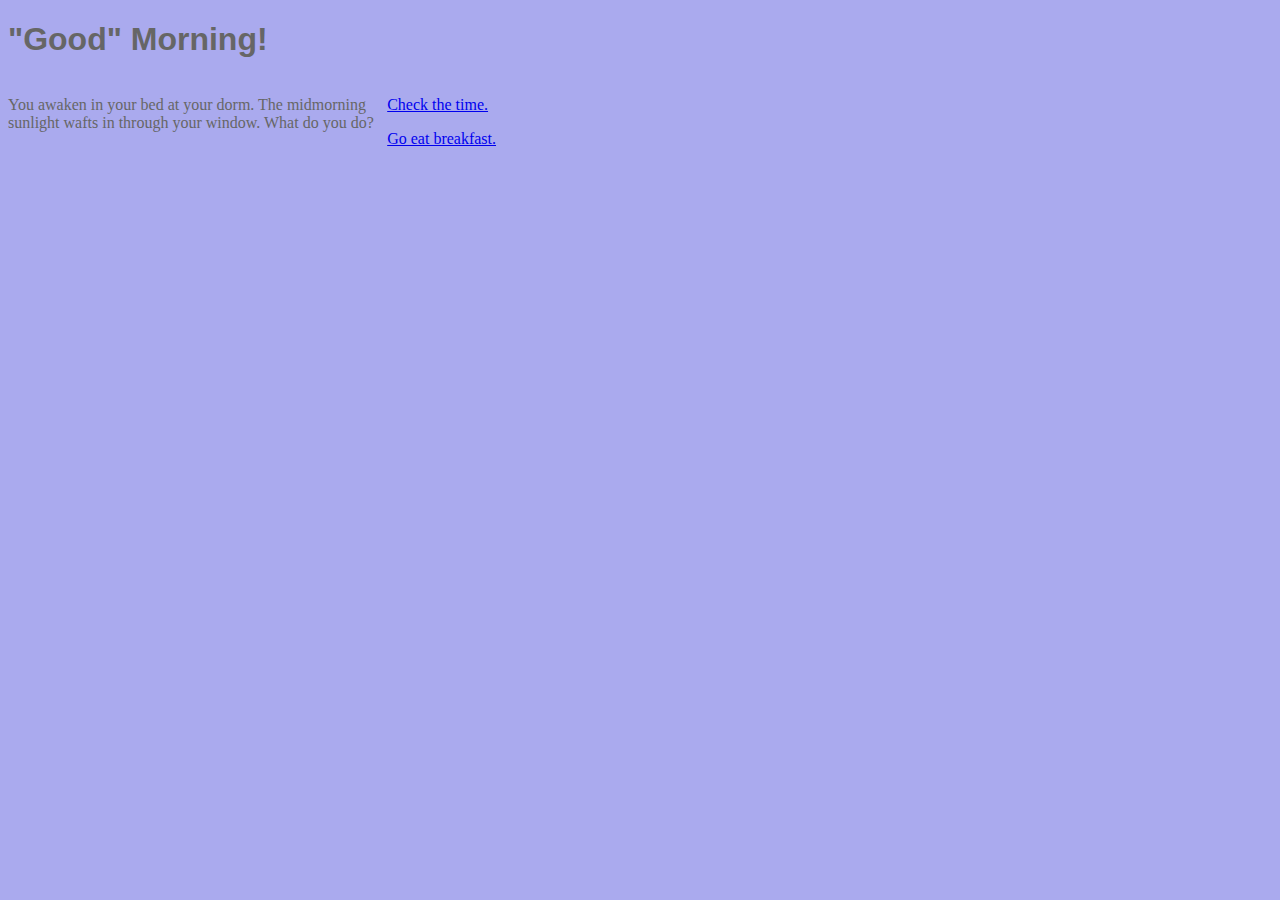
<file: P01-CYOA/Index.html>
<!DOCTYPE html>
<html lang="en">
  <head>
    <title>Index.html</title>
    <link rel="stylesheet" href="Format.css" />
  </head>
  <body>
  <h1>"Good" Morning! </h1>
  <div style="float: left; width:30%">
    <p>You awaken in your bed at your dorm. The midmorning sunlight wafts in
    through your window. What do you do?  </p>
  </div>
  <div style="float: left; width:70%">
    <p><a href="CheckTime.html"> Check the time. </a></p>
    <p><a href="EatBreakfast.html"> Go eat breakfast. </a></p>
  </div>
  </body>
</html>
</file>
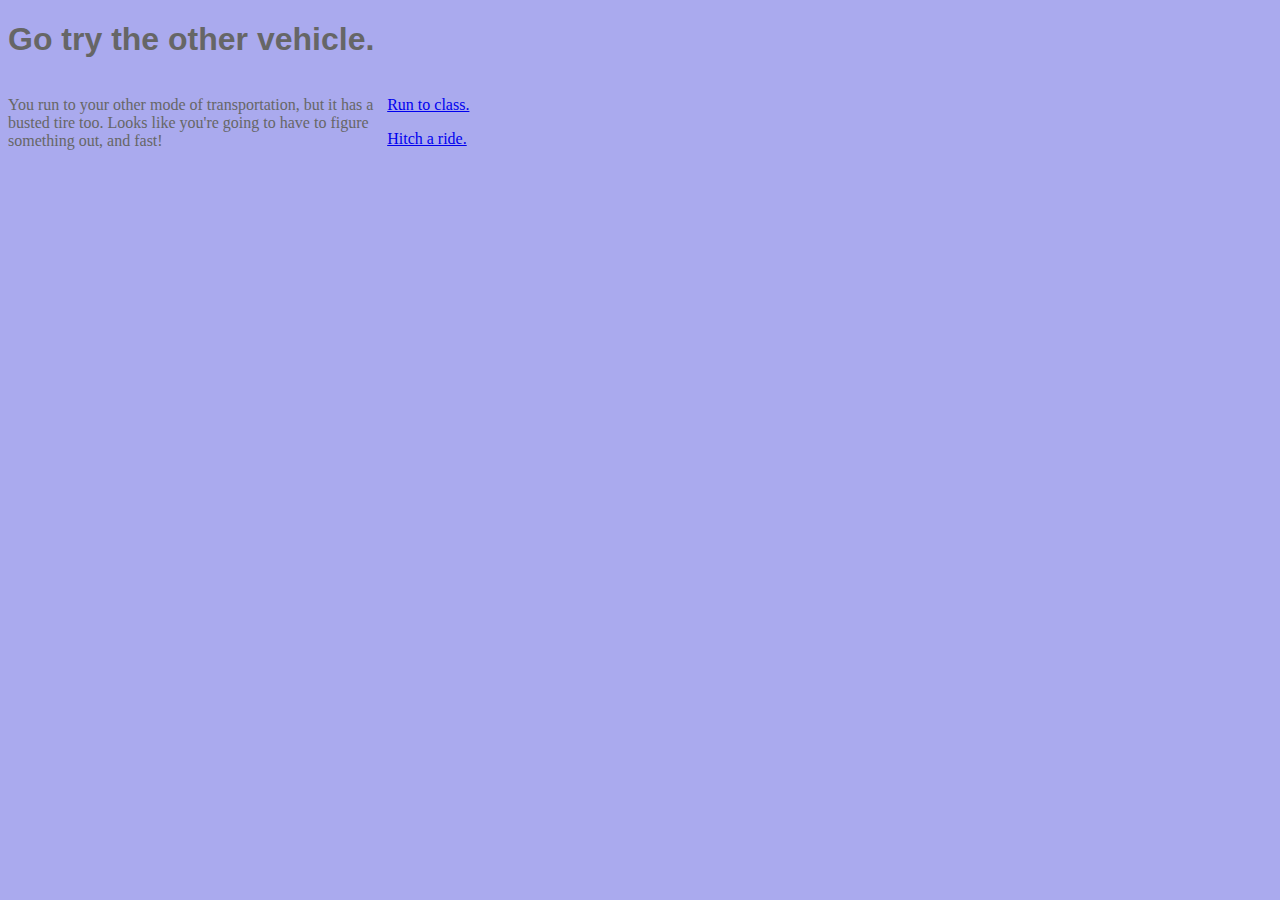
<file: P01-CYOA/CheckOther.html>
<!DOCTYPE html>
<html lang="en">
  <head>
    <title>Index.html</title>
    <link rel="stylesheet" href="Format.css" />
  </head>
  <body>
  <h1>Go try the other vehicle. </h1>
  <div style="float: left; width:30%">
    <p>You run to your other mode of transportation, but it has a busted tire
    too. Looks like you're going to have to figure something out, and fast!</p>
  </div>
  <div style="float: left; width:70%">
    <p><a href="RunToClass.html"> Run to class. </a></p>
    <p><a href="Hitchhike.html"> Hitch a ride.</a></p>
  </div>
  </body>
</html>
</file>
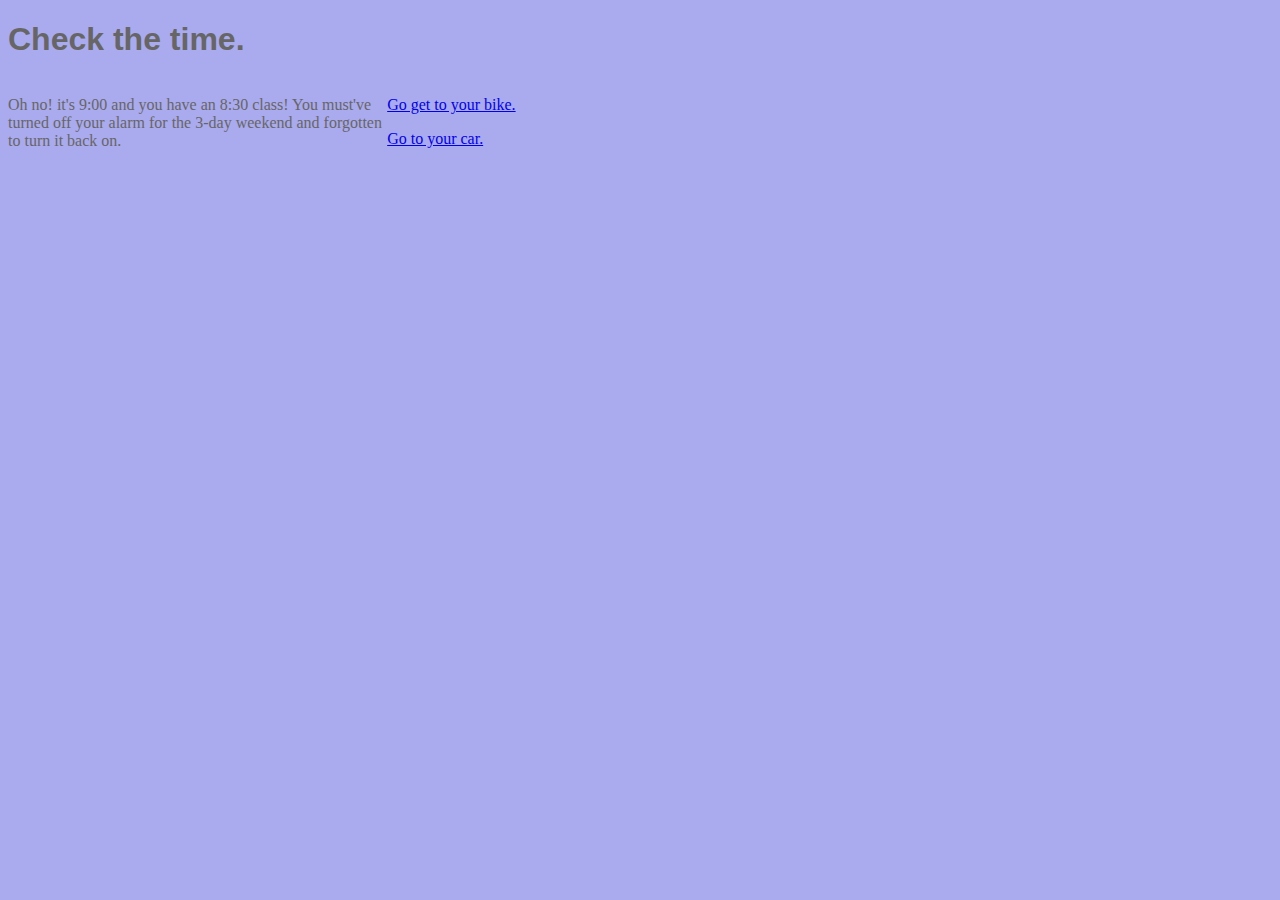
<file: P01-CYOA/Checktime.html>
<!DOCTYPE html>
<html lang="en">
  <head>
    <title>Index.html</title>
    <link rel="stylesheet" href="Format.css" />
  </head>
  <body>
  <h1>Check the time. </h1>
  <div style="float: left; width:30%">
    <p>Oh no! it's 9:00 and you have an 8:30 class! You must've turned off your
      alarm for the 3-day weekend and forgotten to turn it back on.  </p>
  </div>
  <div style="float: left; width:70%">
    <p><a href="GetBike.html"> Go get to your bike. </a></p>
    <p><a href="GetCar.html"> Go to your car. </a></p>
  </div>
  </body>
</html>
</file>
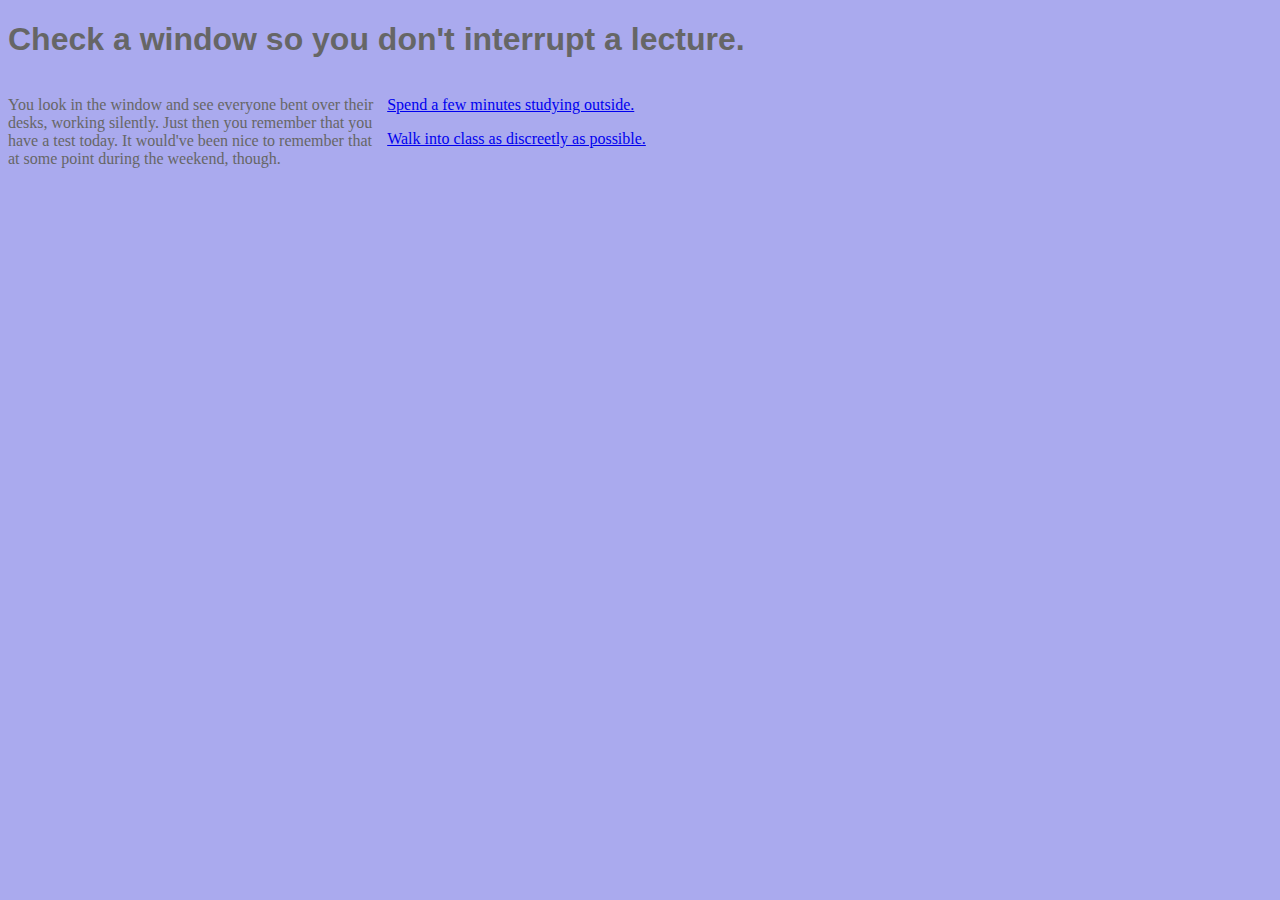
<file: P01-CYOA/CheckWindow.html>
<!DOCTYPE html>
<html lang="en">
  <head>
    <title>Index.html</title>
    <link rel="stylesheet" href="Format.css" />
  </head>
  <body>
  <h1>Check a window so you don't interrupt a lecture. </h1>
  <div style="float: left; width:30%">
    <p>You look in the window and see everyone bent over their desks, working
    silently. Just then you remember that you have a test today. It would've
     been nice to remember that at some point during the weekend, though.</p>
  </div>
  <div style="float: left; width:70%">
    <p><a href="FastStudy.html"> Spend a few minutes studying outside.</a></p>
    <p><a href="WalkInForTest.html"> Walk into class as discreetly as possible.</a></p>
  </div>
  </body>
</html>
</file>
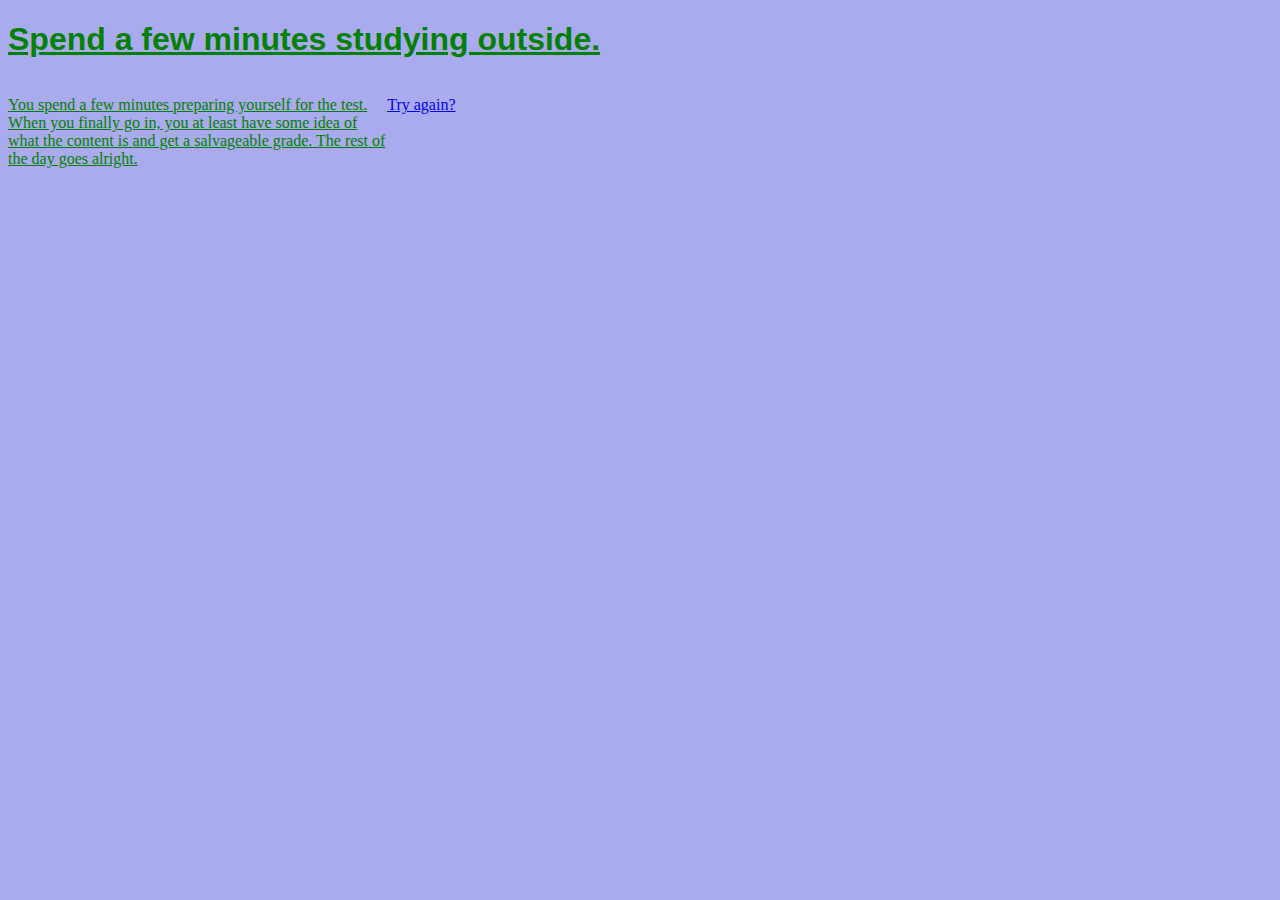
<file: P01-CYOA/FastStudy.html>
<!DOCTYPE html>
<html lang="en">
  <head>
    <title>Index.html</title>
    <link rel="stylesheet" href="Format.css" />
  </head>
  <body>
  <h1 class="yay">Spend a few minutes studying outside.</h1>
  <div style="float: left; width:30%">
    <p class="yay">You spend a few minutes preparing yourself for the test. When
     you finally go in, you at least have some idea of what the content is
     and get a salvageable grade. The rest of the day goes alright.</p>
  </div>
  <div style="float: left; width:70%">
  <p><a href="index.html"> Try again?</a></p>
  </body>
</html>
</file>
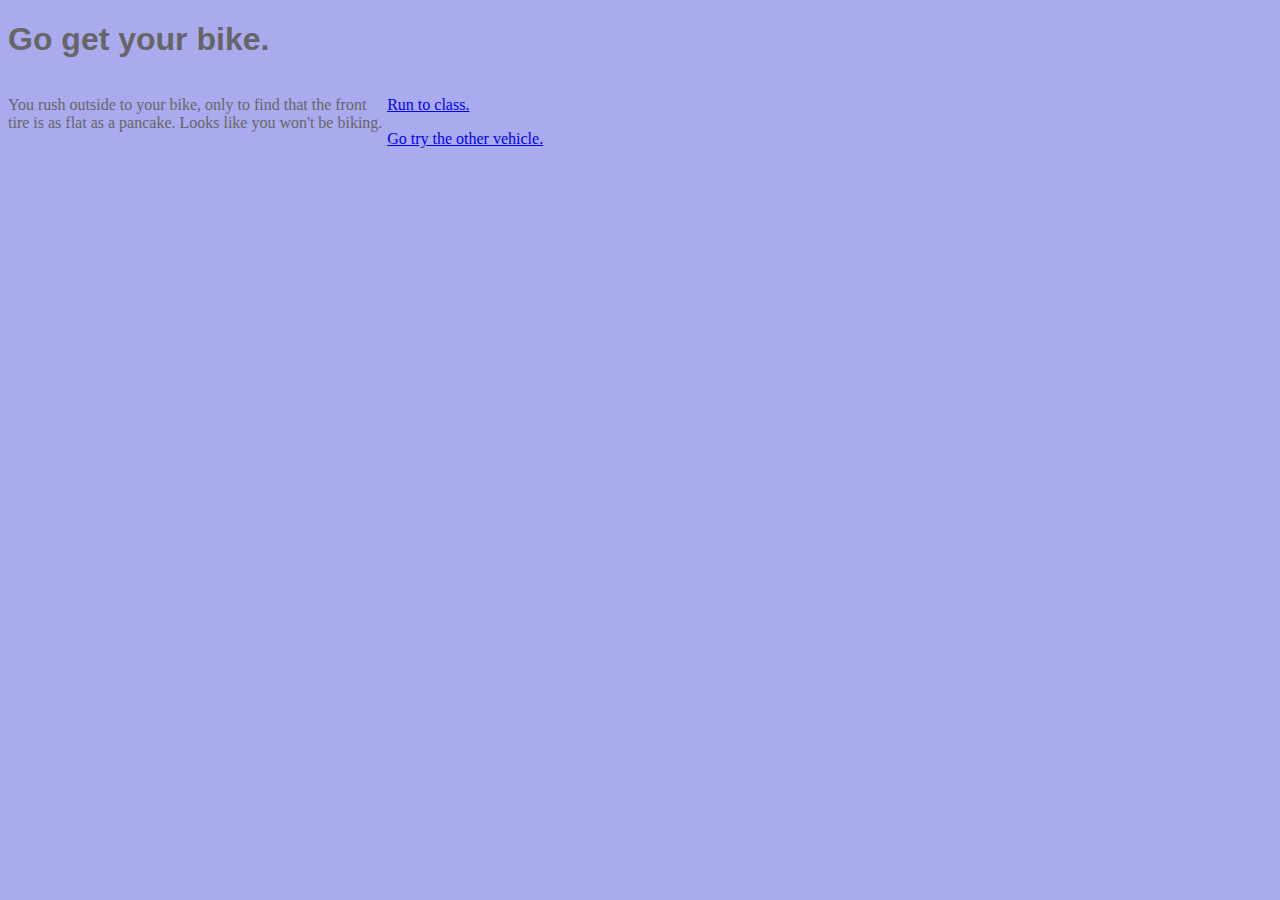
<file: P01-CYOA/GetBike.html>
<!DOCTYPE html>
<html lang="en">
  <head>
    <title>Index.html</title>
    <link rel="stylesheet" href="Format.css" />
  </head>
  <body>
  <h1>Go get your bike. </h1>
  <div style="float: left; width:30%">
    <p>You rush outside to your bike, only to find that the front tire is as
      flat as a pancake. Looks like you won't be biking.</p>
  </div>
  <div style="float: left; width:70%">
    <p><a href="RunToClass.html"> Run to class. </a></p>
    <p><a href="CheckOther.html"> Go try the other vehicle.</a></p>
  </div>
  </body>
</html>
</file>
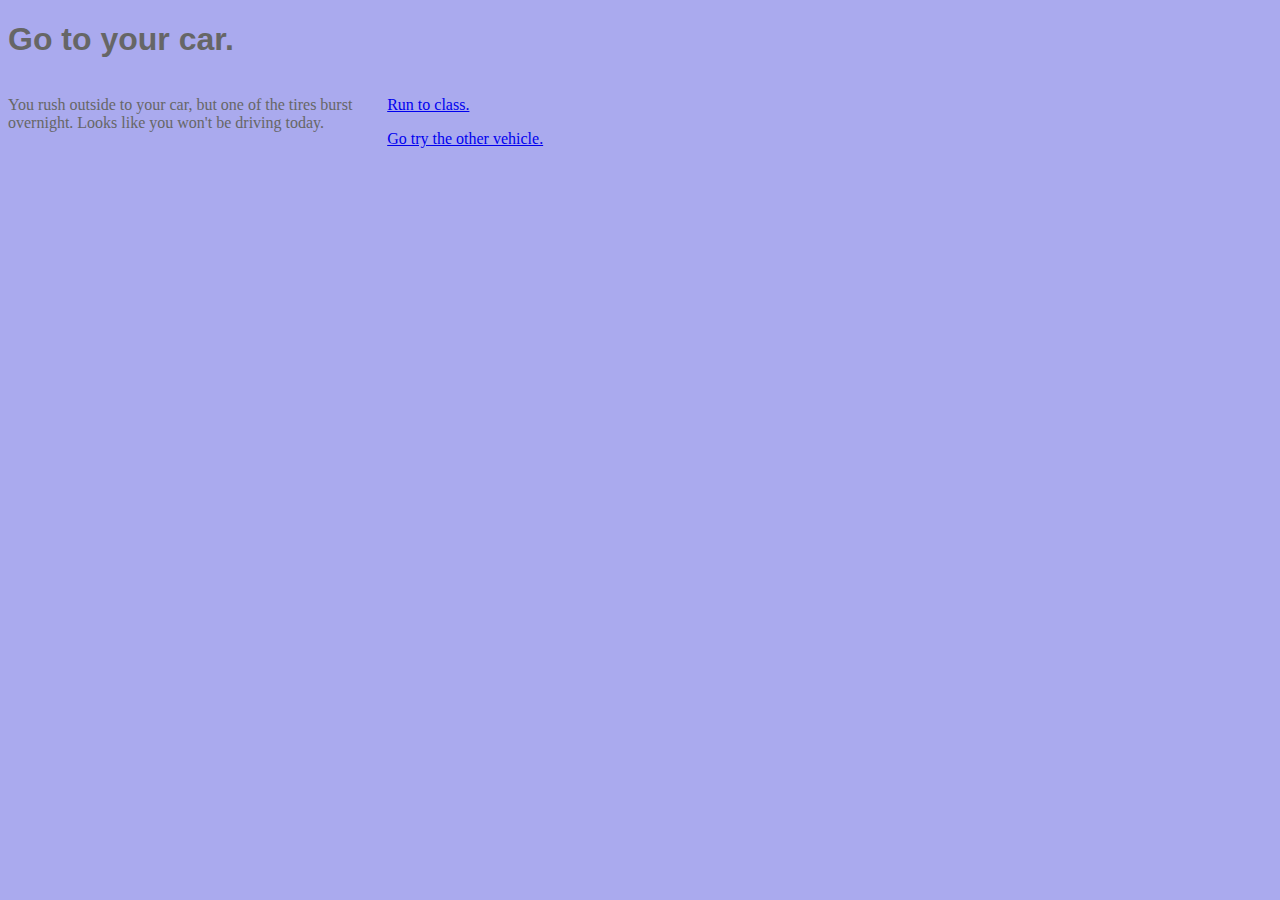
<file: P01-CYOA/GetCar.html>
<!DOCTYPE html>
<html lang="en">
  <head>
    <title>Index.html</title>
    <link rel="stylesheet" href="Format.css" />
  </head>
  <body>
  <h1>Go to your car. </h1>
  <div style="float: left; width:30%">
    <p>You rush outside to your car, but one of the tires burst overnight.
    Looks like you won't be driving today.</p>
  </div>
  <div style="float: left; width:70%">
    <p><a href="RunToClass.html"> Run to class. </a></p>
    <p><a href="CheckOther.html"> Go try the other vehicle.</a></p>
  </div>
  </body>
</html>
</file>
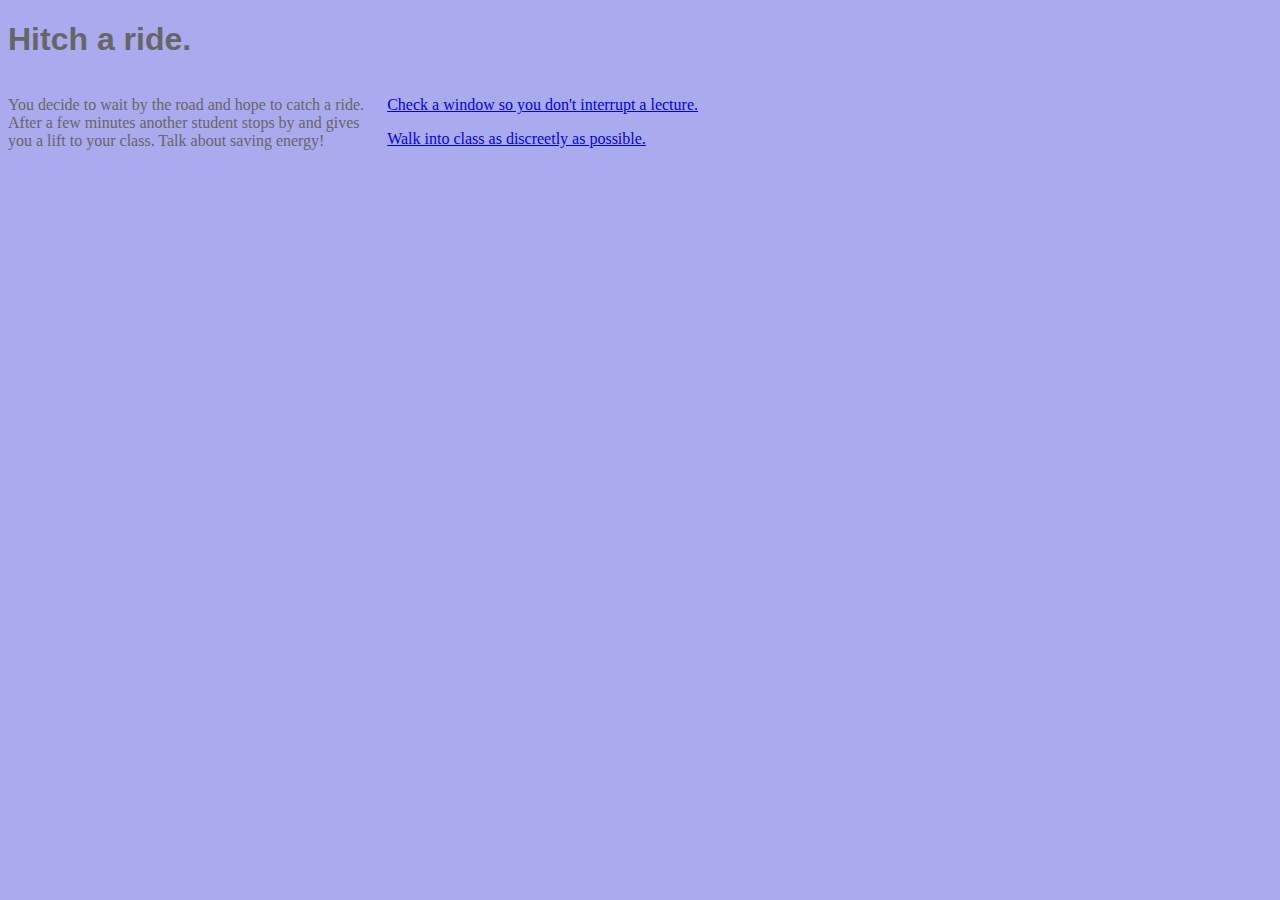
<file: P01-CYOA/HitchHike.html>
<!DOCTYPE html>
<html lang="en">
  <head>
    <title>Index.html</title>
    <link rel="stylesheet" href="Format.css" />
  </head>
  <body>
  <h1>Hitch a ride. </h1>
  <div style="float: left; width:30%">
    <p>You decide to wait by the road and hope to catch a ride. After a few
      minutes another student stops by and gives you a lift to your class.
    Talk about saving energy!</p>
  </div>
  <div style="float: left; width:70%">
    <p><a href="CheckWindow.html"> Check a window so you don't interrupt a lecture. </a></p>
    <p><a href="WalkIn.html"> Walk into class as discreetly as possible.</a></p>
  </div>
  </body>
</html>
</file>
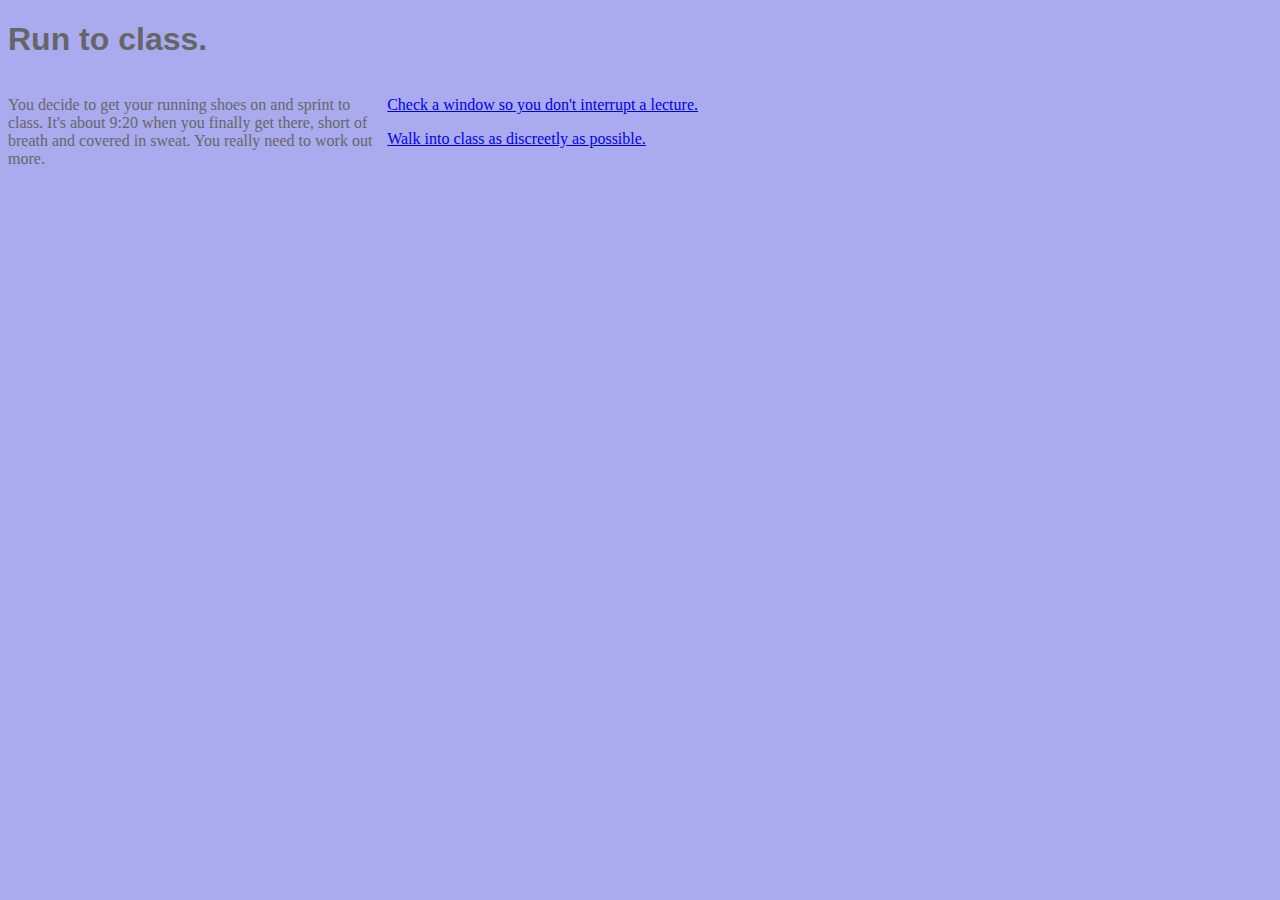
<file: P01-CYOA/RunToClass.html>
<!DOCTYPE html>
<html lang="en">
  <head>
    <title>Index.html</title>
    <link rel="stylesheet" href="Format.css" />
  </head>
  <body>
  <h1>Run to class. </h1>
  <div style="float: left; width:30%">
    <p>You decide to get your running shoes on and sprint to class. It's about
     9:20 when you finally get there, short of breath and covered in sweat.
     You really need to work out more.</p>
  </div>
  <div style="float: left; width:70%">
    <p><a href="CheckWindow.html"> Check a window so you don't interrupt a lecture. </a></p>
    <p><a href="WalkIn.html"> Walk into class as discreetly as possible.</a></p>
  </div>
  </body>
</html>
</file>
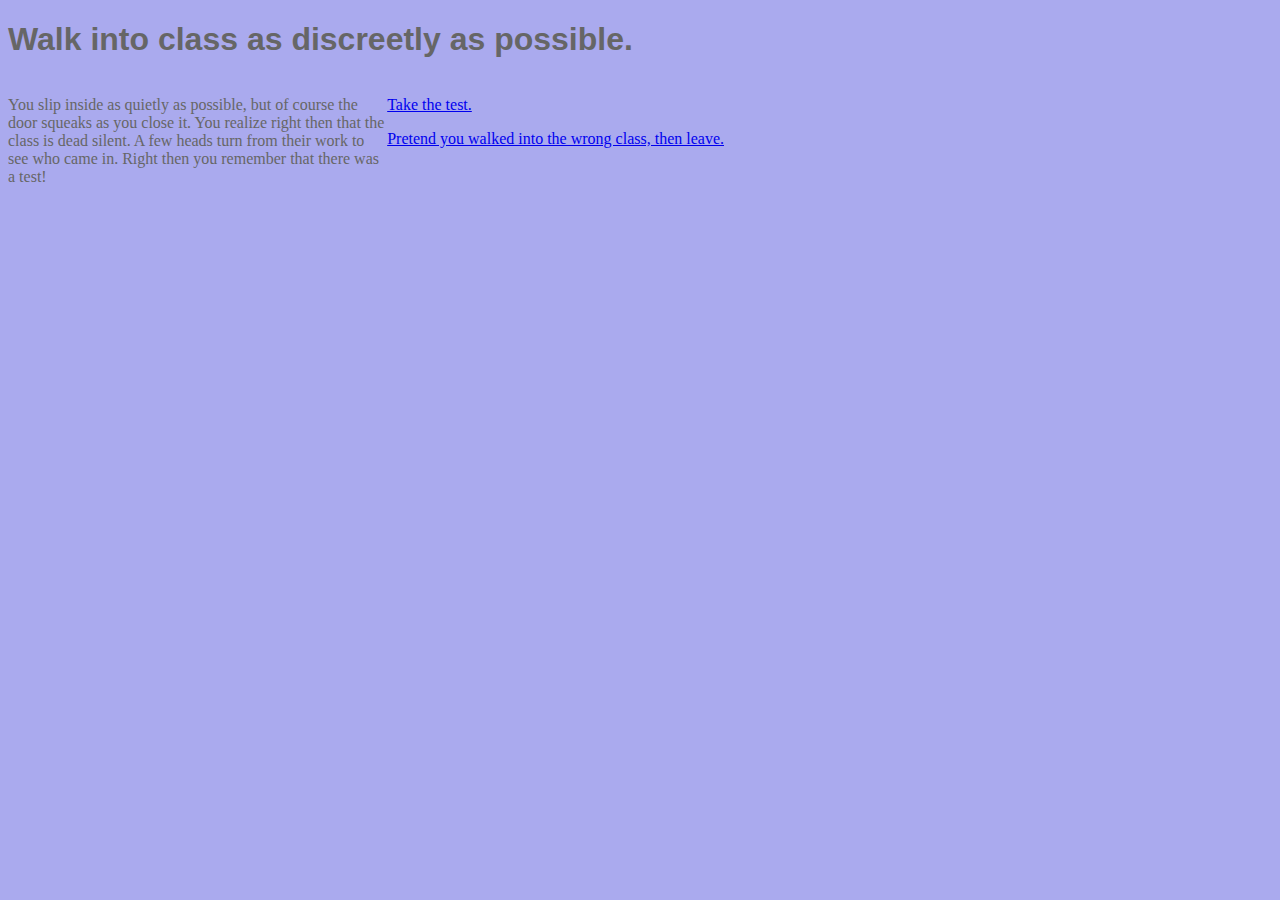
<file: P01-CYOA/WalkIn.html>
<!DOCTYPE html>
<html lang="en">
  <head>
    <title>Index.html</title>
    <link rel="stylesheet" href="Format.css" />
  </head>
  <body>
  <h1>Walk into class as discreetly as possible. </h1>
  <div style="float: left; width:30%">
    <p>You slip inside as quietly as possible, but of course the door squeaks
    as you close it. You realize right then that the class is dead silent.
    A few heads turn from their work to see who came in. Right then you
    remember that there was a test!</p>
  </div>
  <div style="float: left; width:70%">
    <p><a href="TakeTestNoStudy.html"> Take the test.</a></p>
    <p><a href="WalkOut.html"> Pretend you walked into the wrong class, then leave.</a></p>
  </div>
  </body>
</html>
</file>
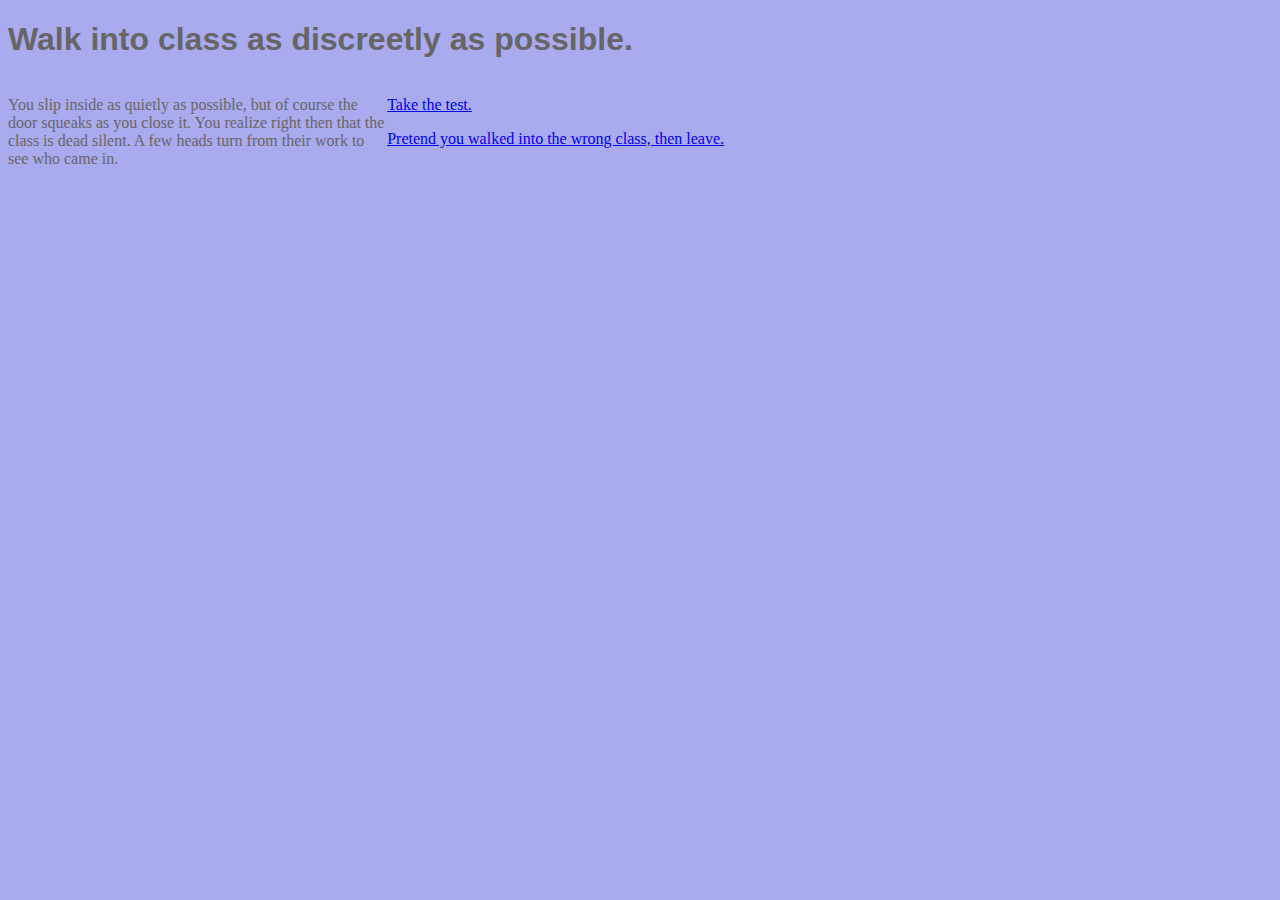
<file: P01-CYOA/WalkInForTest.html>
<!DOCTYPE html>
<html lang="en">
  <head>
    <title>Index.html</title>
    <link rel="stylesheet" href="Format.css" />
  </head>
  <body>
  <h1>Walk into class as discreetly as possible. </h1>
  <div style="float: left; width:30%">
    <p>You slip inside as quietly as possible, but of course the door squeaks
    as you close it. You realize right then that the class is dead silent.
    A few heads turn from their work to see who came in.</p>
  </div>
  <div style="float: left; width:70%">
    <p><a href="TakeTestNoStudy.html"> Take the test.</a></p>
    <p><a href="WalkOut.html"> Pretend you walked into the wrong class, then leave.</a></p>
  </div>
  </body>
</html>
</file>
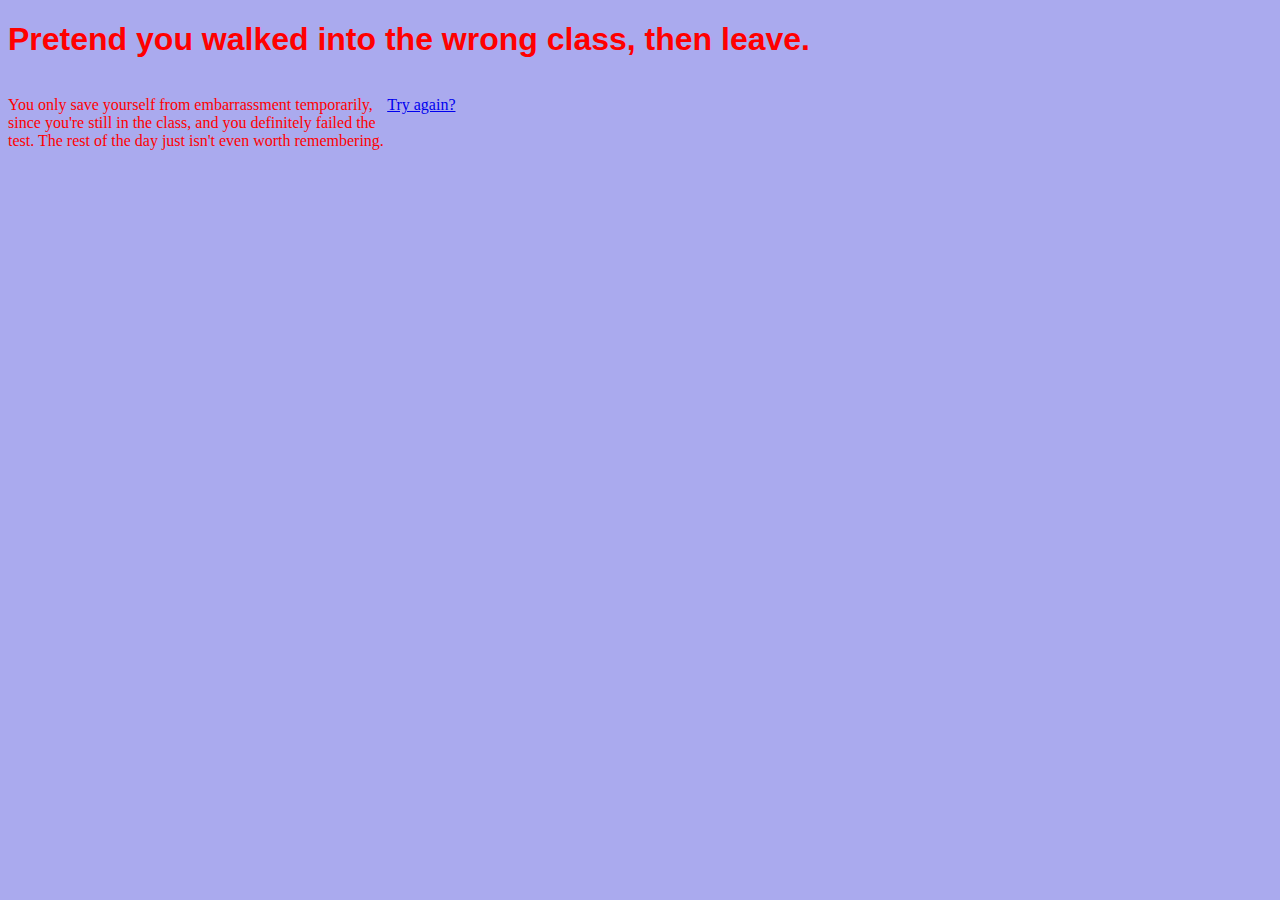
<file: P01-CYOA/WalkOut.html>
<!DOCTYPE html>
<html lang="en">
  <head>
    <title>Index.html</title>
    <link rel="stylesheet" href="Format.css" />
  </head>
  <body>
  <h1 class="oops">Pretend you walked into the wrong class, then leave. </h1>
  <div style="float: left; width:30%">
    <p class="oops">You only save yourself from embarrassment temporarily,
      since you're still in the class, and you definitely failed the test.
      The rest of the day just isn't even worth remembering.</p>
  </div>
  <div style="float: left; width:70%">
    <p><a href="Index.html">Try again? </a></p>
  </div>
  </body>
</html>
</file>
<file: P01-CYOA/Format.css>
body {color: #666666 ; background-color: #AAAAEE}
h1 {font-family: "Trebuchet MS", Helvetica, sans-serif ;}
p {font-family: "Palatino Linotype", "Book Antiqua", Palatino, serif;}
.oops {color: Red;}
.yay {color: Green; text-decoration: underline;}
</file>
